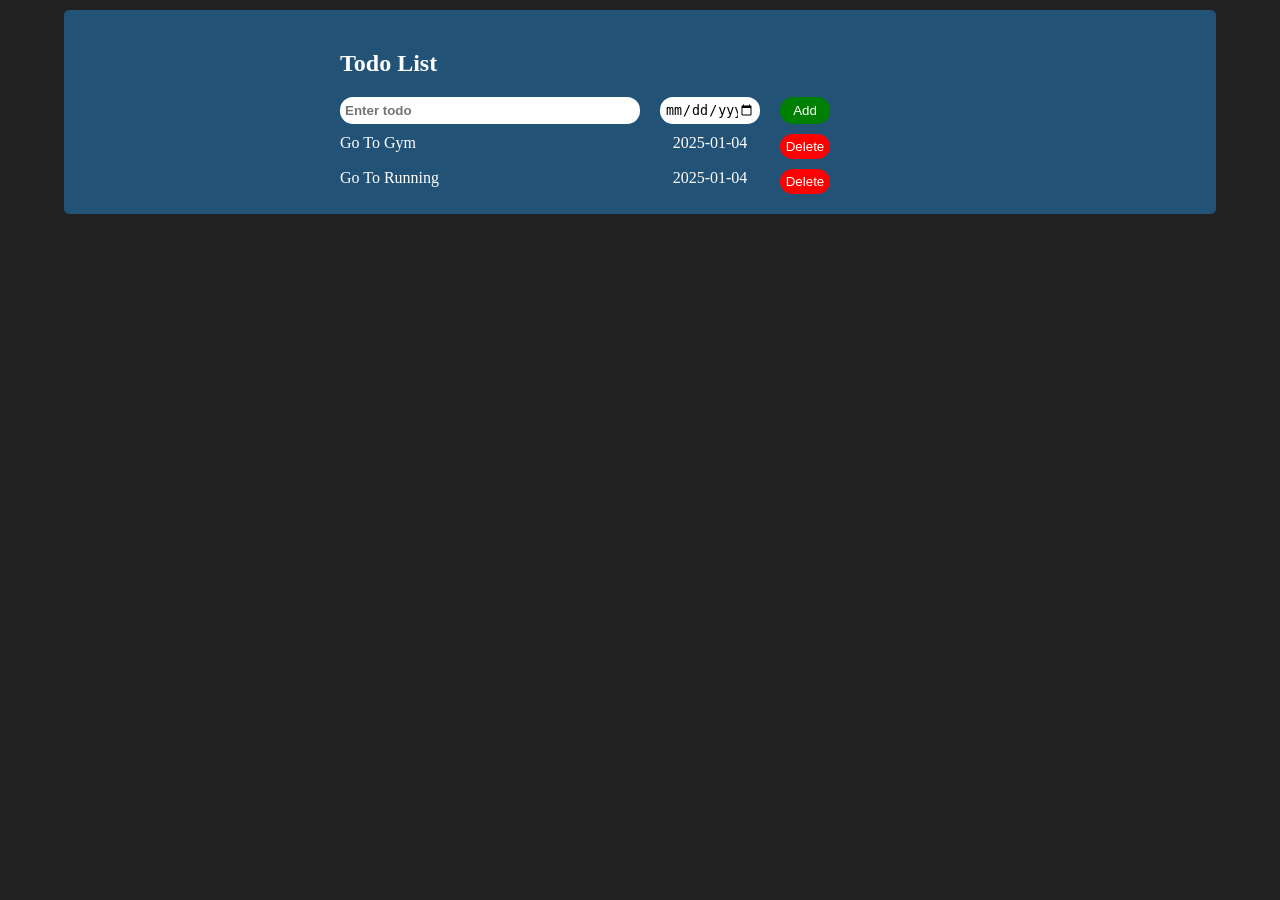
<file: index.html>
<!DOCTYPE html>
<html lang="en">
<head>
    <meta charset="UTF-8">
    <meta name="viewport" content="width=device-width, initial-scale=1.0">
    <title>Todo</title>
    <link rel="stylesheet" href="todo.css">
</head>
<body>
    <div class="container">
        <div class="todo">
            <h2>Todo List</h2>
            <div class="input-bar">
                <input class="input-name" type="text" placeholder="Enter todo">
                <input class="input-date" type="date">
                <button onclick="addTodo()" class="add-btn">Add</button>

            </div>

            <div class="lists"></div>
        </div>
    </div>

    <script src="todo.js"></script>
    
</body>
</html>
</file>
<file: todo.css>
/* todo-List */
*{
    padding:0;
    margin: 0;
    box-sizing: border-box;
}
body{
    background-color: #212121;
    width: 100%;
}
.container{
    
    max-width:90vw;
    margin: 10px auto;
    background-color: #235277;
    padding:20px;
    color:white;
    border-radius: 5px;

}


.todo{
    width:600px;
    margin:auto;
}

.todo h2{
    margin: 20px 0;
   
}

.input-bar{
     display: grid;
     grid-template-columns: 300px 100px 50px;
     column-gap: 20px;
     margin-bottom: 10px;
}
.input-bar .input-name{
    padding:5px;
    border-radius: 13px;
    
    border:none;
   
    font-weight:600;
}

.input-bar .input-date{
   
    padding:5px;
    border-radius: 13px;
    
    border:none;
   
}


.input-bar .add-btn{
    background-color: green;
    padding: 5px;
    border:none;
    border-radius:13px;
    color:white;
    cursor: pointer;
    transition: transform 0.23s;
}
.input-bar  .add-btn:active{
      transform:scale(0.9)
}


.lists{
    display: grid;
    grid-template-columns: 300px 100px 50px;
    column-gap: 20px;
    row-gap: 10px;
}

.name-list{
    font-size: 16px;
    text-transform: capitalize;
   


}
.date-list{
    text-align: center;
}

.del-btn{
    color:white;
    background-color: red;
   
    padding: 5px;
    border:none;
    border-radius:13px;
    color:white;
    cursor: pointer;
    transition: transform 0.23s;

    
}
  .del-btn:active{
    transform:scale(0.9)
}
</file>
